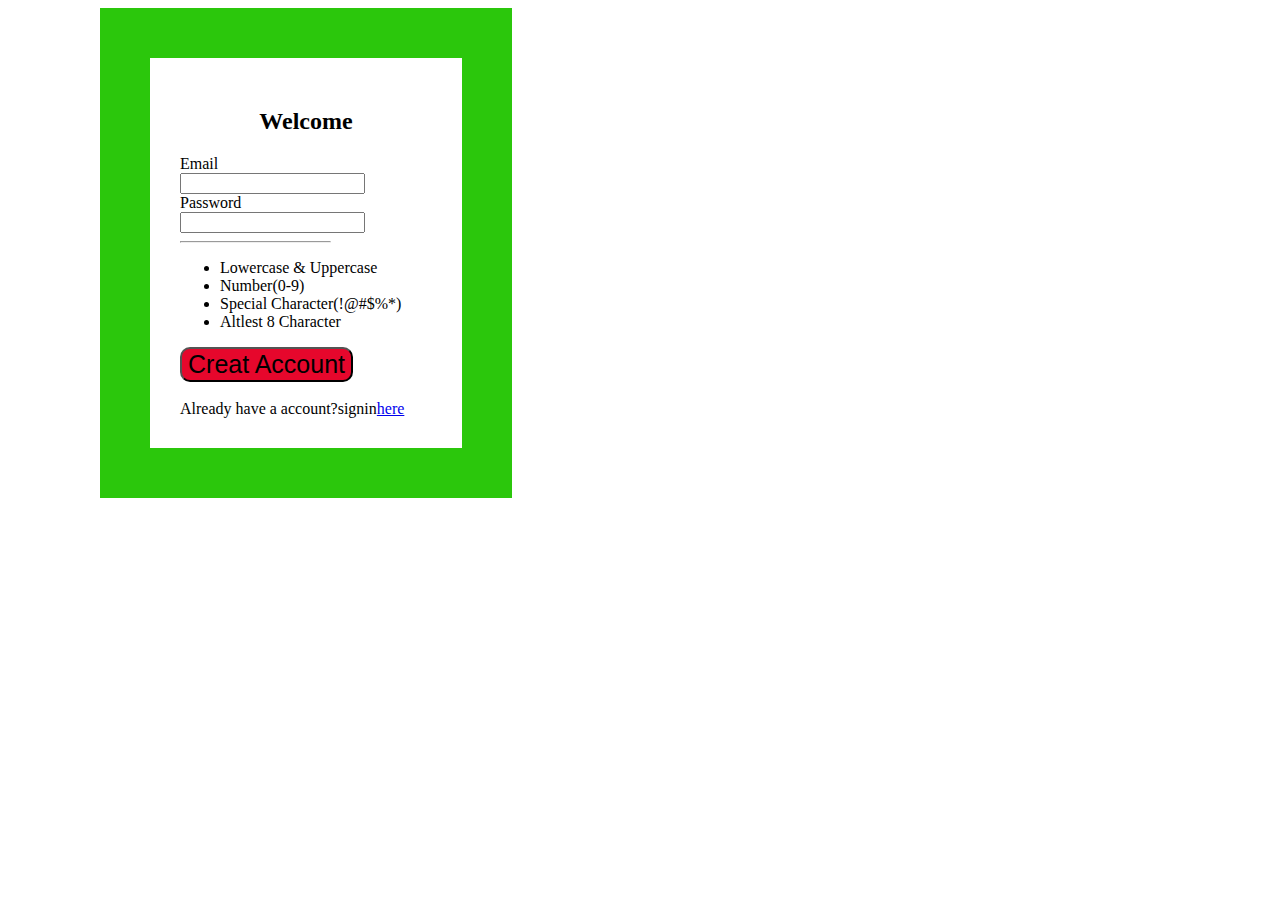
<file: front page/index.html>
<!DOCTYPE html>
<html lang="en">
<head>
    <meta charset="UTF-8">
    <meta http-equiv="X-UA-Compatible" content="IE=edge">
    <meta name="viewport" content="width=<device-width>, initial-scale=1.0">
        <link rel="stylesheet" href="style.css">
    <title>Document</title>
</head>
<body>
    <div>
        <h2 class="ma">Welcome</h2>
    </div>
    <label>Email</label><br>
    <input type="text" id="Email"></input>
    <br>
    <div>
        <label>Password</label><br>
        <input type="password" id="Password"></input>
    </div>
    <div class="lo">
        <hr>
    </div>
    <ul>
        <li>Lowercase & Uppercase</li>
        <li>Number(0-9)</li>
        <li>Special Character(!@#$%*)</li>
        <li>Altlest 8 Character</li>
    </ul>
    <div>
    <button class="fi">Creat Account</button>
    </div>
    <br>
    <pr>Already have a account?signin<a href="here">here</a></pr>
</body>
</html>
</file>
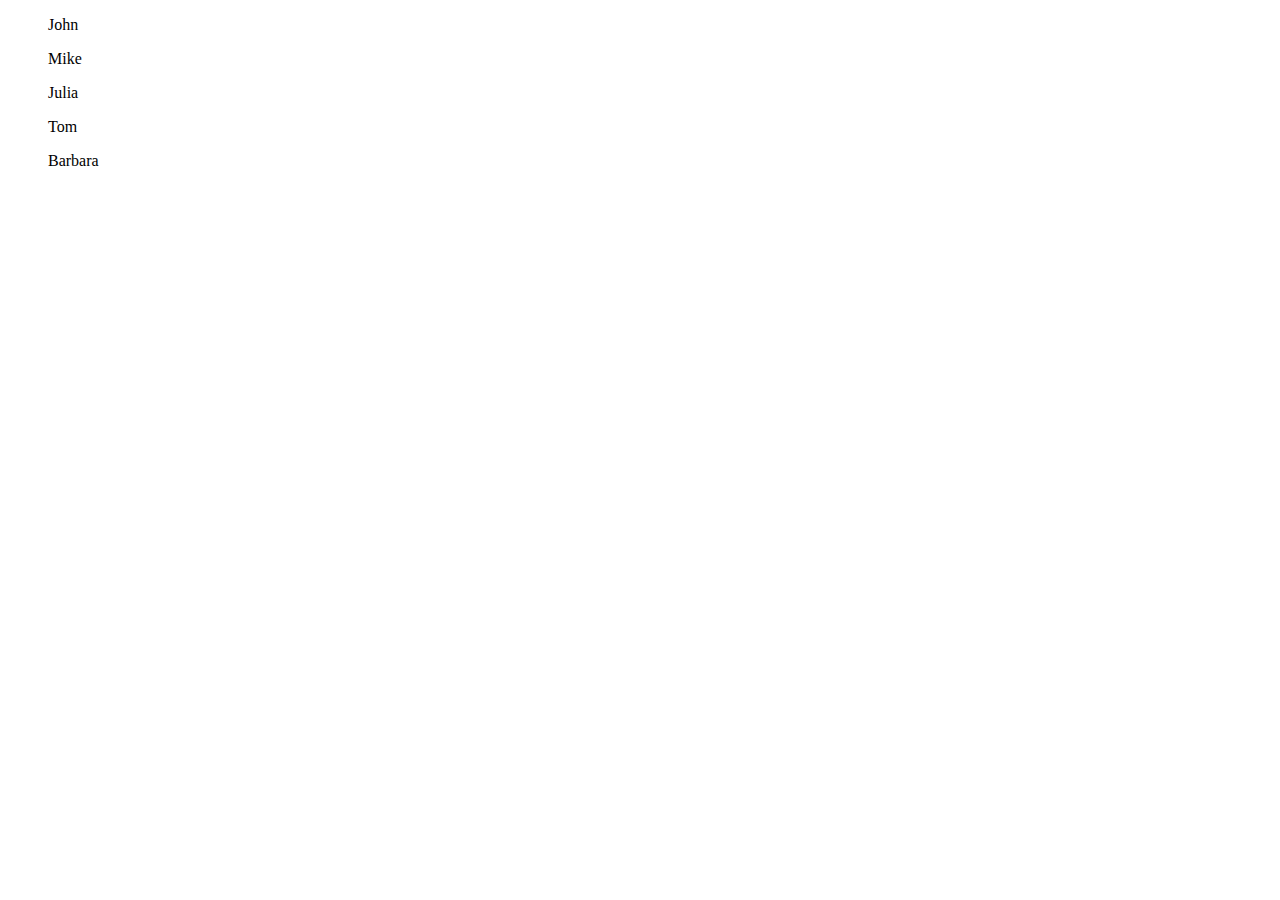
<file: JSon/index.html>
<!DOCTYPE html>
<html lang="en">
<head>
    <meta charset="UTF-8">
    <meta http-equiv="X-UA-Compatible" content="IE=edge">
    <meta name="viewport" content="width=device-width, initial-scale=1.0">
    <title>Document</title>
</head>
<body>
    <script>
        let result =JSON.stringify(
        {
  "result": [
    {
      "name": "John",
      "marks": {
        "math": "78",
        "english": "90",
        "chemistry": "64",
        "physics": "89"
      }
    },
    {
      "name": "Mike",
      "marks": {
        "math": "67",
        "english": "86",
        "chemistry": "59",
        "physics": "70"
      }
    },
    {
      "name": "Julia",
      "marks": {
        "math": "82",
        "english": "75",
        "chemistry": "73",
        "physics": "84"
      }
    },
    {
      "name": "Tom",
      "marks": {
        "math": "76",
        "english": "64",
        "chemistry": "59",
        "physics": "72"
      }
    },
    {
      "name": "Barbara",
      "marks": {
        "math": "90",
        "english": "85",
        "chemistry": "88",
        "physics": "92"
      }
    }
  ]
})
console.log(result)
let make=JSON.parse('{"result":[{"name":"John","marks":{"math":"78","english":"90","chemistry":"64","physics":"89"}},{"name":"Mike","marks":{"math":"67","english":"86","chemistry":"59","physics":"70"}},{"name":"Julia","marks":{"math":"82","english":"75","chemistry":"73","physics":"84"}},{"name":"Tom","marks":{"math":"76","english":"64","chemistry":"59","physics":"72"}},{"name":"Barbara","marks":{"math":"90","english":"85","chemistry":"88","physics":"92"}}]}')
console.log(make.result[0].marks);
let man=JSON.parse(result) 
for (let i=0;i<man.result.length;i++)
{ 
let ol=document.createElement('ol');
ol.innerHTML=man.result[i].name;
document.body.appendChild(ol);
}
for(let i=0;i<man.result.length;i++)
{
  let il
}

    </script>
</body>
</html>
</file>
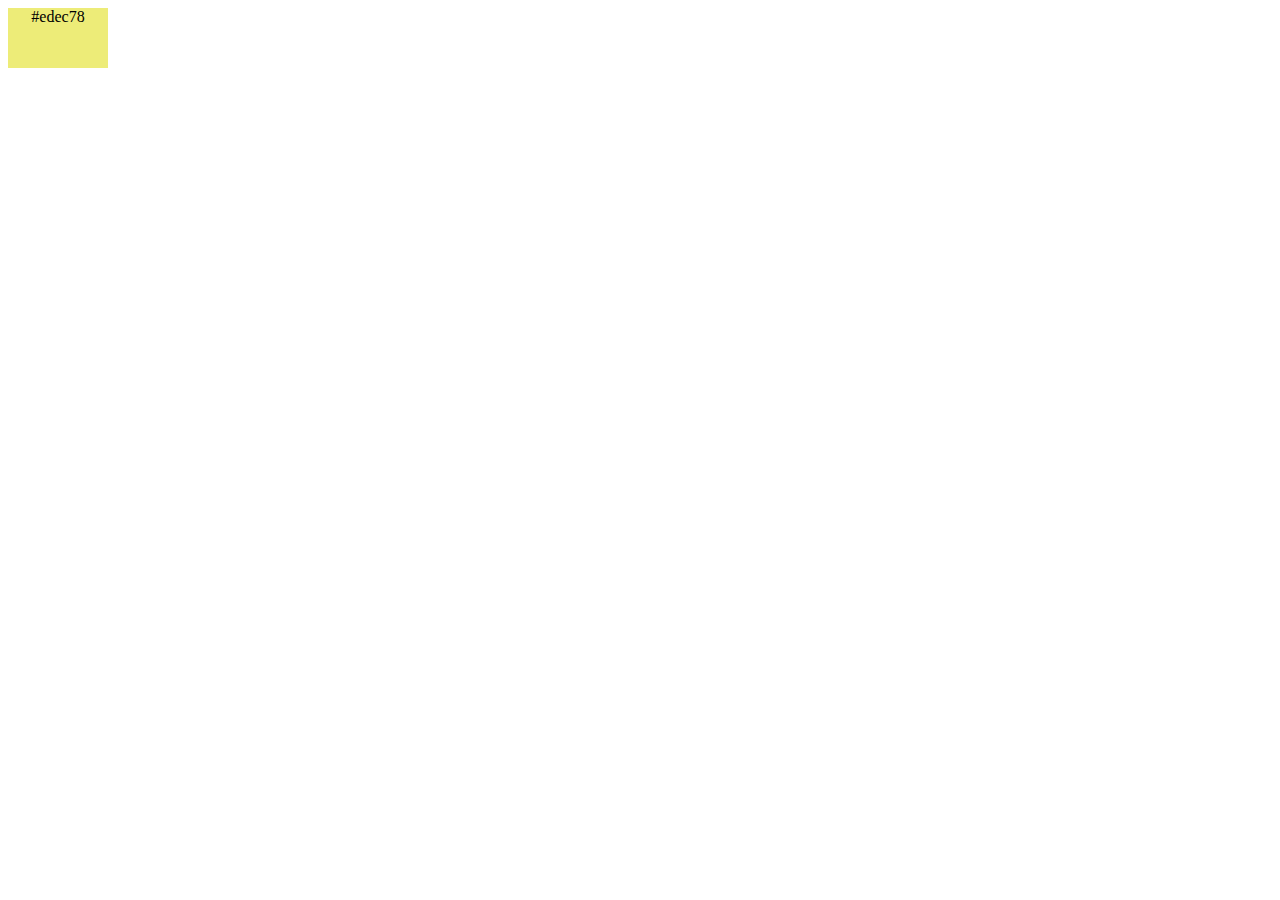
<file: random/index.html>
<!DOCTYPE html>
<html lang="en">
<head>
    <meta charset="UTF-8">
    <meta http-equiv="X-UA-Compatible" content="IE=edge">
    <meta name="viewport" content="width=device-width, initial-scale=1.0">
    <title>Document</title>
</head>
<body>
</html>
<script>
    function generateOtp(){
        let str="123456789abcdefg"
        let otp="#";
        let d=document.createElement("div");
        for(let i=0;i<6;i++)
        {
            otp+=str[Math.floor(Math.random()*14)]
        }
        d.style.width="100px";
        d.style.height="60px";
        d.innerHTML=otp;
        d.style.backgroundColor=otp;
        d.style.display="inline-block";
        d.style.textAlign="center";
        document.body.appendChild(d);
    }
    generateOtp();
    setInterval(generateOtp,1000);
</script>
</file>
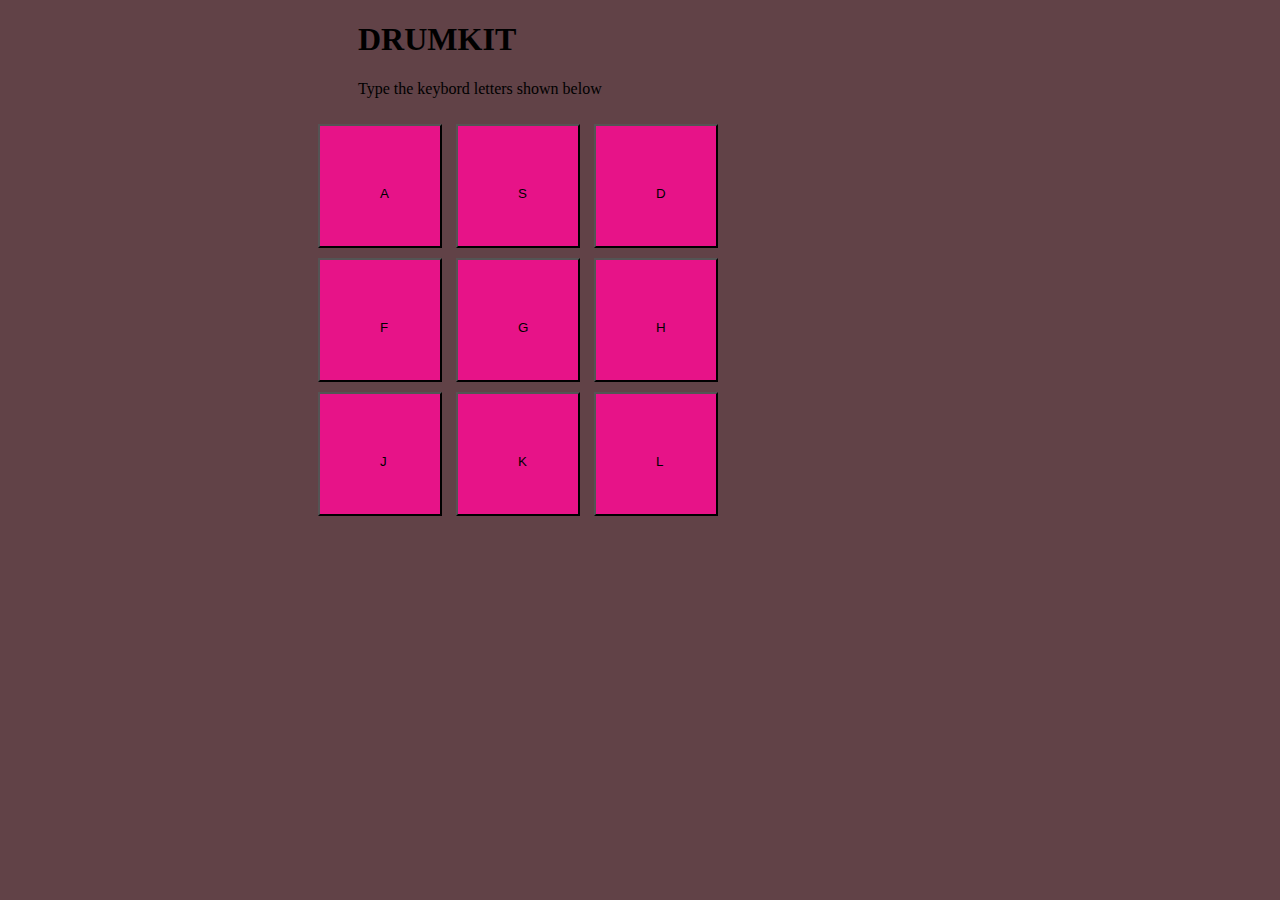
<file: Drum/band.html>
<!DOCTYPE html>
<html lang="en">
<head>
    <meta charset="UTF-8">
    <meta http-equiv="X-UA-Compatible" content="IE=edge">
    <meta name="viewport" content="width=device-width, initial-scale=1.0">
    <title>Document</title>
    <link rel="stylesheet" href="style.css">
</head>
<body>
    <header class="top">
        <h1> DRUMKIT </h1>
        <p>Type the keybord letters shown below </p>
    </header>
    <main class="ma">
    <div>
        <button class="a">A</button>
        <button class="a">S</button>
         <button class="a">D</button>     
    </div>
    <div>
        <button class="a">F</button>
        <button class="a">G</button>
        <button class="a">H</button>
    </div>
    <div>
        <button class="a">J</button>
        <button class="a">K</button>
        <button class="a">L</button>
    </div>
    </main>
</body>
</html>
</file>
<file: front page/style.css>
.ma{
   text-align: center;
}
.fi{
    background-color: rgb(230, 7, 44);
    border-radius: 10px;
    font-size: 25px;
}
body{
    border: 2px solid rgb(43, 199, 12);
    margin-left: 100px;
   margin-right: 60%;
   padding: 30px;
   border-width: 50px;
   

}
.lo{
    width: 60%;
}
</file>
<file: Drum/style.css>
*{
    background-color: rgb(97, 66, 71);
}
.a{
    background-color: rgb(231, 19, 136);
    height: 100px;
    width: 70px;
    padding: 60px;
    margin-top: 10px;
    margin-left: 10px;
}
main{
    display: flex;
    flex-direction: column;
    flex-wrap: nowrap;
    align-items: flex-start;
    height: 100px;
}
.ma{
    margin-left: 300px;
}
.top{
    margin-left: 350px;
}
</file>
